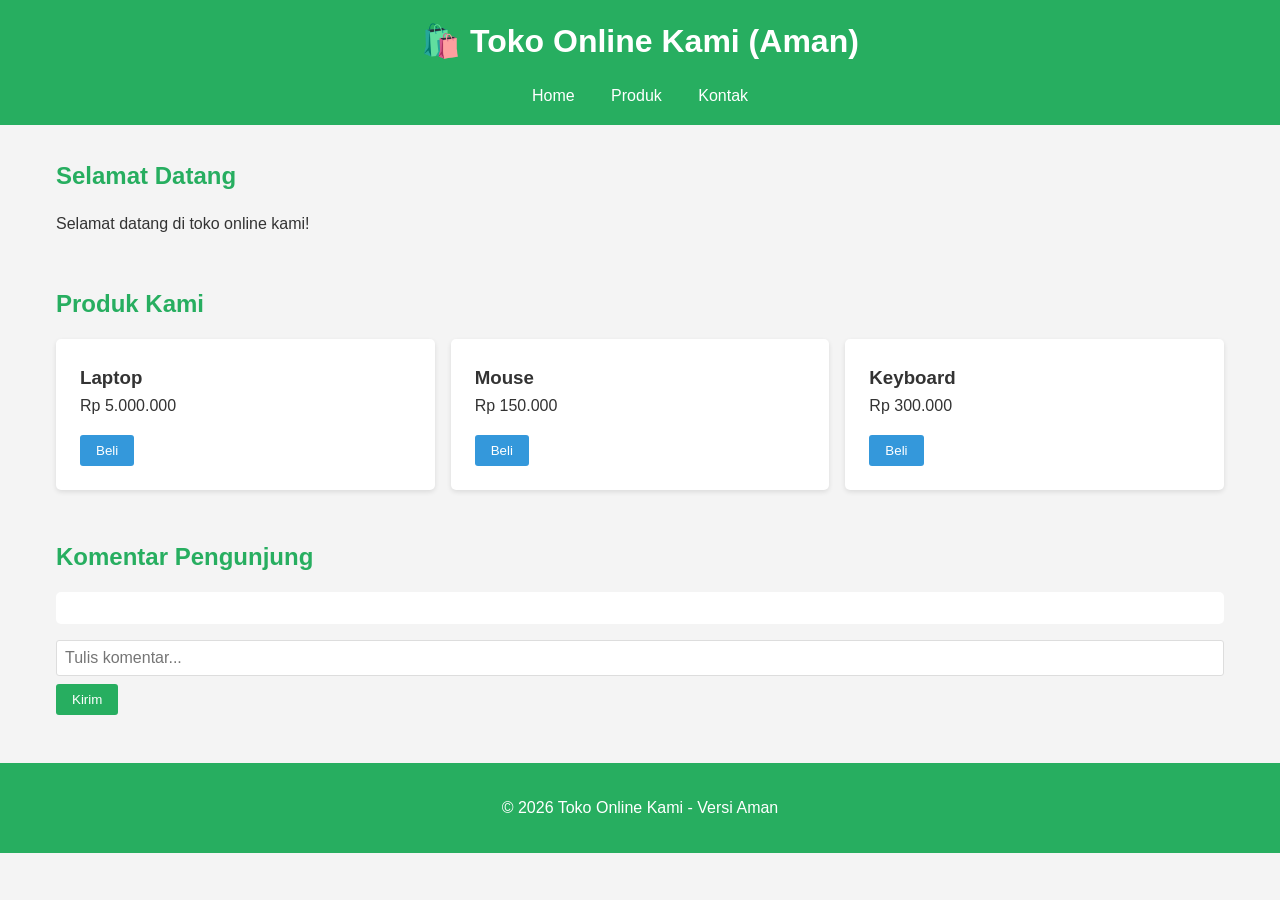
<file: secure/index.html>
<!DOCTYPE html>
<html lang="id">
<head>
    <meta charset="UTF-8">
    <meta name="viewport" content="width=device-width, initial-scale=1.0">
    <!-- ✅ SECURITY HEADERS -->
    <meta http-equiv="Content-Security-Policy" 
          content="default-src 'self'; 
                   script-src 'self';
                   style-src 'self' 'unsafe-inline';
                   img-src 'self' data: https:;
                   font-src 'self';
                   connect-src 'self'">
    <meta http-equiv="X-UA-Compatible" content="IE=edge">
    <meta http-equiv="X-Content-Type-Options" content="nosniff">
    <meta http-equiv="X-Frame-Options" content="SAMEORIGIN">
    
    <title>Toko Online - SECURE</title>
    <link rel="stylesheet" href="style.css">
</head>
<body>
    <header>
        <h1>🛍️ Toko Online Kami (Aman)</h1>
        <nav>
            <a href="#home">Home</a>
            <a href="#products">Produk</a>
            <a href="#contact">Kontak</a>
        </nav>
    </header>

    <main>
        <section id="home">
            <h2>Selamat Datang</h2>
            <p id="welcome-message">Loading...</p>
        </section>

        <section id="products">
            <h2>Produk Kami</h2>
            <div id="product-list"></div>
        </section>

        <section id="comments">
            <h2>Komentar Pengunjung</h2>
            <div id="comments-container"></div>
            <input type="text" id="comment-input" placeholder="Tulis komentar..." maxlength="500">
            <button onclick="addComment()">Kirim</button>
        </section>
    </main>

    <footer>
        <p>&copy; 2026 Toko Online Kami - Versi Aman</p>
    </footer>

    <script src="app.js"></script>
</body>
</html>
</file>
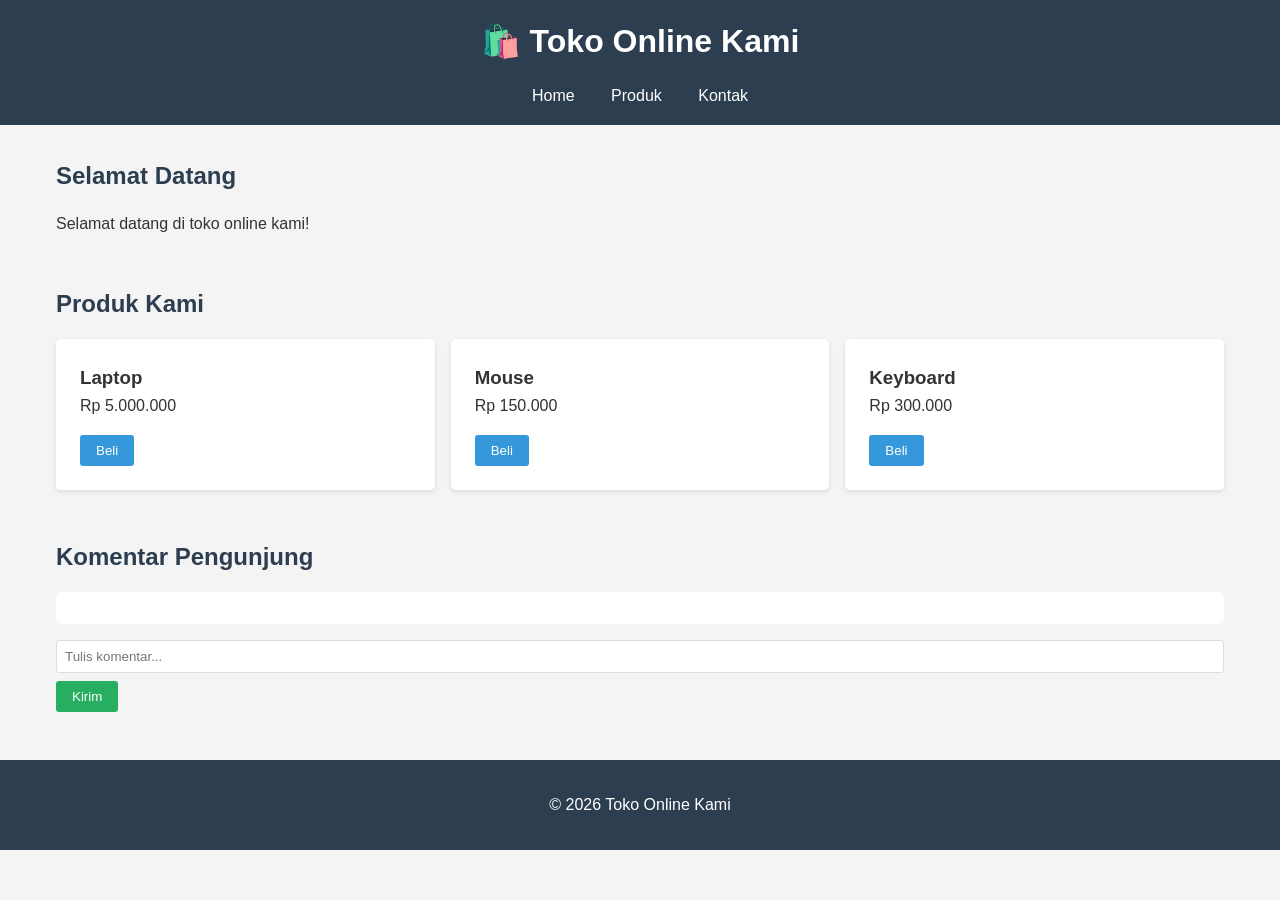
<file: vulnerable/index.html>
<!DOCTYPE html>
<html lang="id">
<head>
    <meta charset="UTF-8">
    <meta name="viewport" content="width=device-width, initial-scale=1.0">
    <title>Toko Online - VULNERABLE</title>
    <link rel="stylesheet" href="style.css">
</head>
<body>
    <header>
        <h1>🛍️ Toko Online Kami</h1>
        <nav>
            <a href="#home">Home</a>
            <a href="#products">Produk</a>
            <a href="#contact">Kontak</a>
        </nav>
    </header>

    <main>
        <section id="home">
            <h2>Selamat Datang</h2>
            <p id="welcome-message">Loading...</p>
        </section>

        <section id="products">
            <h2>Produk Kami</h2>
            <div id="product-list"></div>
        </section>

        <section id="comments">
            <h2>Komentar Pengunjung</h2>
            <div id="comments-container"></div>
            <input type="text" id="comment-input" placeholder="Tulis komentar...">
            <button onclick="addComment()">Kirim</button>
        </section>
    </main>

    <footer>
        <p>&copy; 2026 Toko Online Kami</p>
    </footer>

    <script src="app.js"></script>
</body>
</html>
</file>
<file: secure/style.css>
* {
    margin: 0;
    padding: 0;
    box-sizing: border-box;
}

body {
    font-family: Arial, sans-serif;
    line-height: 1.6;
    color: #333;
    background: #f4f4f4;
}

header {
    background: #27ae60;
    color: white;
    padding: 1rem;
    text-align: center;
}

nav {
    margin-top: 1rem;
}

nav a {
    color: white;
    margin: 0 1rem;
    text-decoration: none;
}

nav a:hover {
    text-decoration: underline;
}

main {
    max-width: 1200px;
    margin: 2rem auto;
    padding: 0 1rem;
}

section {
    margin-bottom: 3rem;
}

h2 {
    margin-bottom: 1rem;
    color: #27ae60;
}

#product-list {
    display: grid;
    grid-template-columns: repeat(auto-fit, minmax(250px, 1fr));
    gap: 1rem;
}

.product {
    background: white;
    padding: 1.5rem;
    border-radius: 5px;
    box-shadow: 0 2px 5px rgba(0,0,0,0.1);
}

.product button {
    background: #3498db;
    color: white;
    border: none;
    padding: 0.5rem 1rem;
    border-radius: 3px;
    cursor: pointer;
    margin-top: 1rem;
}

.product button:hover {
    background: #2980b9;
}

#comments-container {
    background: white;
    padding: 1rem;
    border-radius: 5px;
    margin-bottom: 1rem;
    max-height: 300px;
    overflow-y: auto;
}

.comment {
    border-left: 4px solid #27ae60;
    padding: 0.5rem 1rem;
    margin-bottom: 0.5rem;
    background: #ecf0f1;
    border-radius: 3px;
}

#comment-input {
    width: 100%;
    padding: 0.5rem;
    margin-bottom: 0.5rem;
    border: 1px solid #ddd;
    border-radius: 3px;
    font-size: 16px;
}

button {
    padding: 0.5rem 1rem;
    background: #27ae60;
    color: white;
    border: none;
    border-radius: 3px;
    cursor: pointer;
}

button:hover {
    background: #229954;
}

footer {
    text-align: center;
    padding: 2rem;
    background: #27ae60;
    color: white;
    margin-top: 3rem;
}
</file>
<file: vulnerable/style.css>
* {
    margin: 0;
    padding: 0;
    box-sizing: border-box;
}

body {
    font-family: Arial, sans-serif;
    line-height: 1.6;
    color: #333;
    background: #f4f4f4;
}

header {
    background: #2c3e50;
    color: white;
    padding: 1rem;
    text-align: center;
}

nav {
    margin-top: 1rem;
}

nav a {
    color: white;
    margin: 0 1rem;
    text-decoration: none;
}

nav a:hover {
    text-decoration: underline;
}

main {
    max-width: 1200px;
    margin: 2rem auto;
    padding: 0 1rem;
}

section {
    margin-bottom: 3rem;
}

h2 {
    margin-bottom: 1rem;
    color: #2c3e50;
}

#product-list {
    display: grid;
    grid-template-columns: repeat(auto-fit, minmax(250px, 1fr));
    gap: 1rem;
}

.product {
    background: white;
    padding: 1.5rem;
    border-radius: 5px;
    box-shadow: 0 2px 5px rgba(0,0,0,0.1);
}

.product button {
    background: #3498db;
    color: white;
    border: none;
    padding: 0.5rem 1rem;
    border-radius: 3px;
    cursor: pointer;
    margin-top: 1rem;
}

.product button:hover {
    background: #2980b9;
}

#comments-container {
    background: white;
    padding: 1rem;
    border-radius: 5px;
    margin-bottom: 1rem;
    max-height: 300px;
    overflow-y: auto;
}

.comment {
    border-left: 4px solid #3498db;
    padding: 0.5rem 1rem;
    margin-bottom: 0.5rem;
    background: #ecf0f1;
    border-radius: 3px;
}

#comment-input {
    width: 100%;
    padding: 0.5rem;
    margin-bottom: 0.5rem;
    border: 1px solid #ddd;
    border-radius: 3px;
}

button {
    padding: 0.5rem 1rem;
    background: #27ae60;
    color: white;
    border: none;
    border-radius: 3px;
    cursor: pointer;
}

button:hover {
    background: #229954;
}

footer {
    text-align: center;
    padding: 2rem;
    background: #2c3e50;
    color: white;
    margin-top: 3rem;
}
</file>
